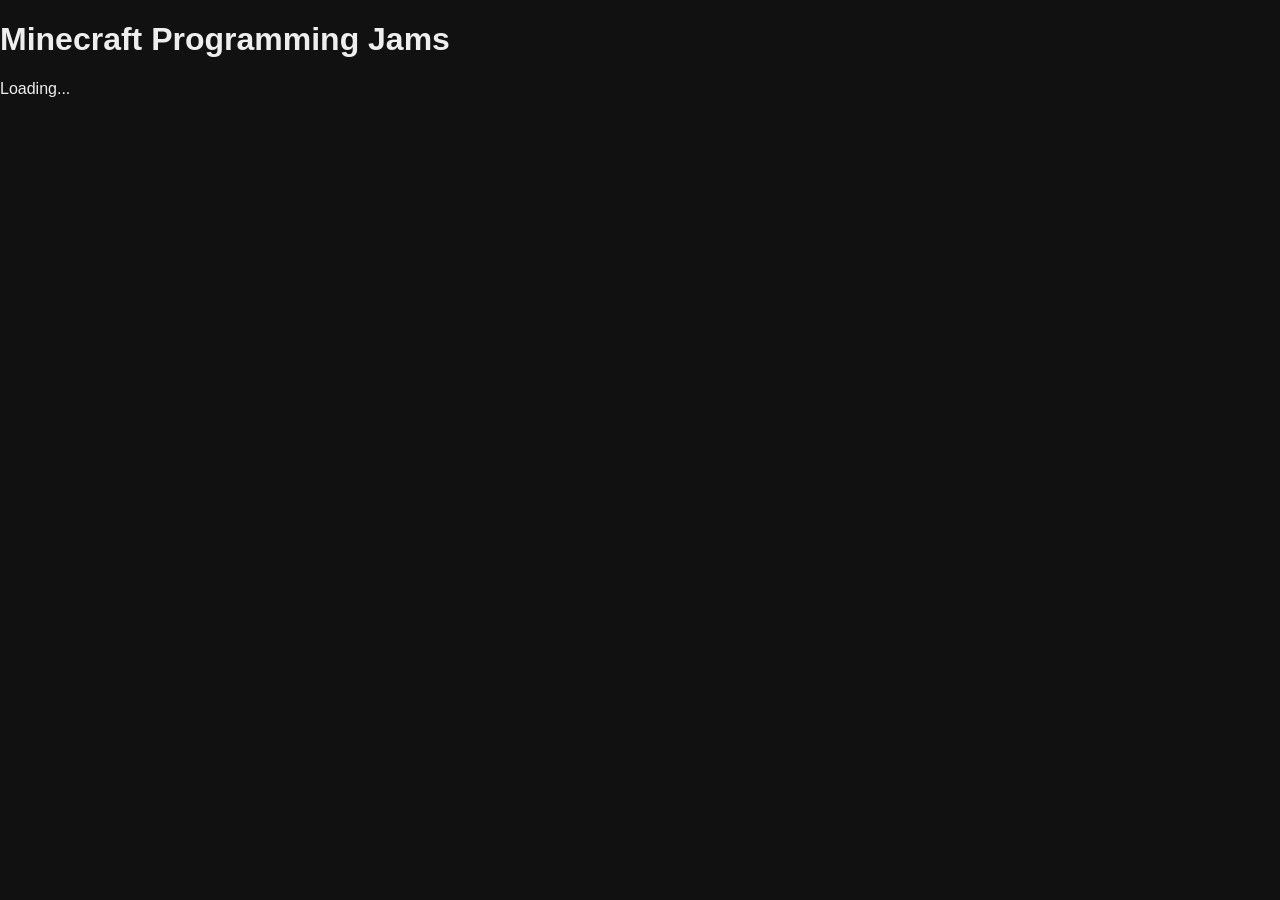
<file: index.html>
<!DOCTYPE html>
<html lang="en">
<head>
    <meta charset="UTF-8">
    <title>Minecraft Jam</title>
    <link rel="stylesheet" href="style.css">
</head>
<body>

    <h1>Minecraft Programming Jams</h1>
    <p id="status">Loading...</p>

    <script src="script.js"></script>
</body>
</html>
</file>
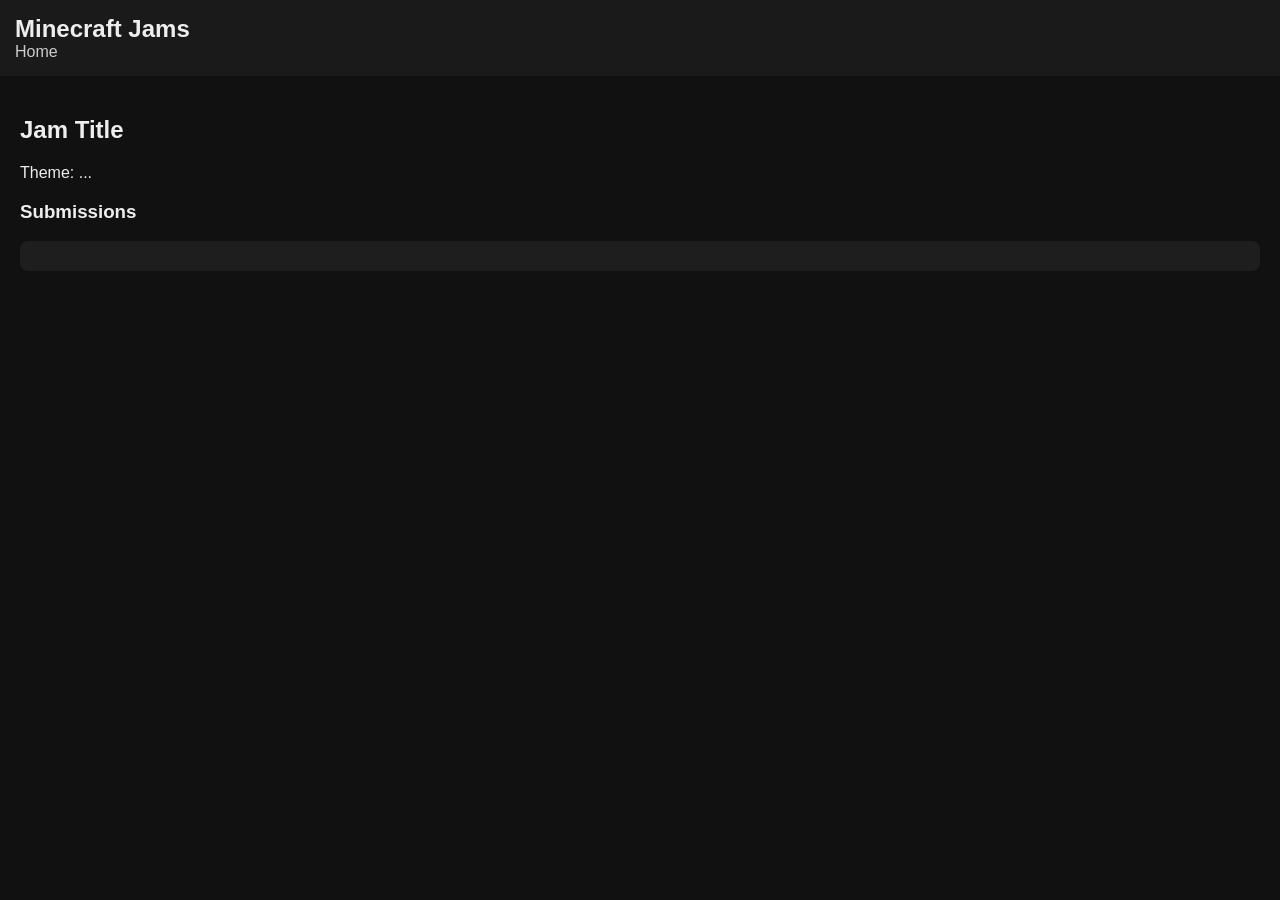
<file: jam.html>
<!DOCTYPE html>
<html lang="en">
<head>
    <meta charset="UTF-8">
    <title>Jam</title>
    <link rel="stylesheet" href="style.css">
    <script src="script.js"></script>
</head>
<body>

    <nav>
        <h1>Minecraft Jams</h1>
        <a href="index.html">Home</a>
    </nav>

    <main>
        <h2 id="jam-title">Jam Title</h2>
        <p id="jam-theme">Theme: ...</p>

        <h3>Submissions</h3>
        <div id="submissions"></div>
    </main>

    <script src="script.js"></script>
</body>
</html>
</file>
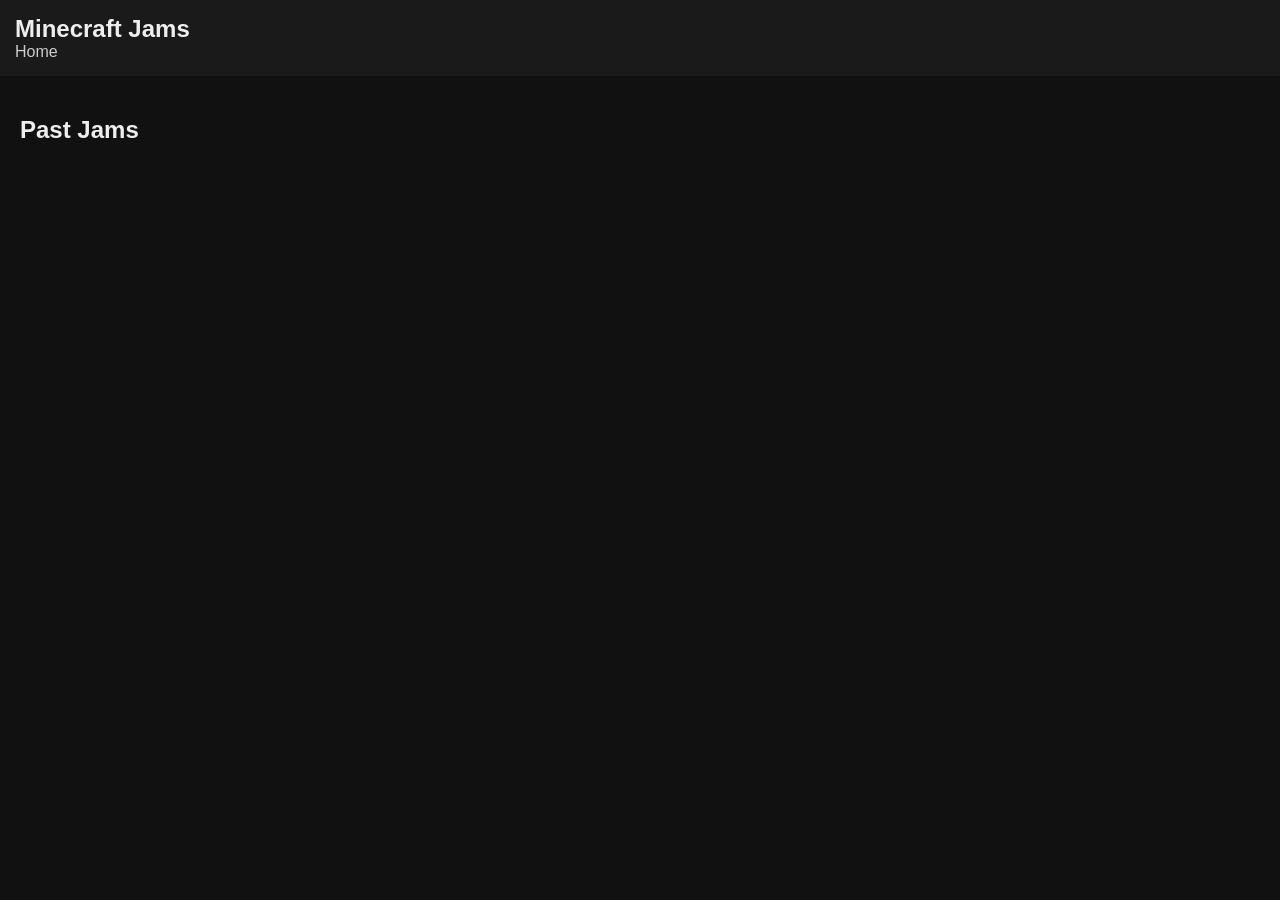
<file: pages/past-jams.html>
<!DOCTYPE html>
<html lang="en">
<head>
    <meta charset="UTF-8">
    <title>Past Jams</title>
    <link rel="stylesheet" href="../style.css">
</head>
<body>

    <nav>
        <h1>Minecraft Jams</h1>
        <a href="../index.html">Home</a>
    </nav>

    <main>
        <h2>Past Jams</h2>
        <div id="past-jams-list"></div>
    </main>

    <script src="../script.js"></script>
</body>
</html>
</file>
<file: style.css>
body {
    font-family: Arial, sans-serif;
    background: #111;
    color: #eee;
    margin: 0;
}

nav {
    background: #1a1a1a;
    padding: 15px;
}

nav h1 {
    margin: 0;
}

nav a {
    margin-right: 15px;
    color: #ccc;
    text-decoration: none;
}

main {
    padding: 20px;
}

#current-jam, #submissions {
    background: #1e1e1e;
    padding: 15px;
    border-radius: 8px;
}
</file>
